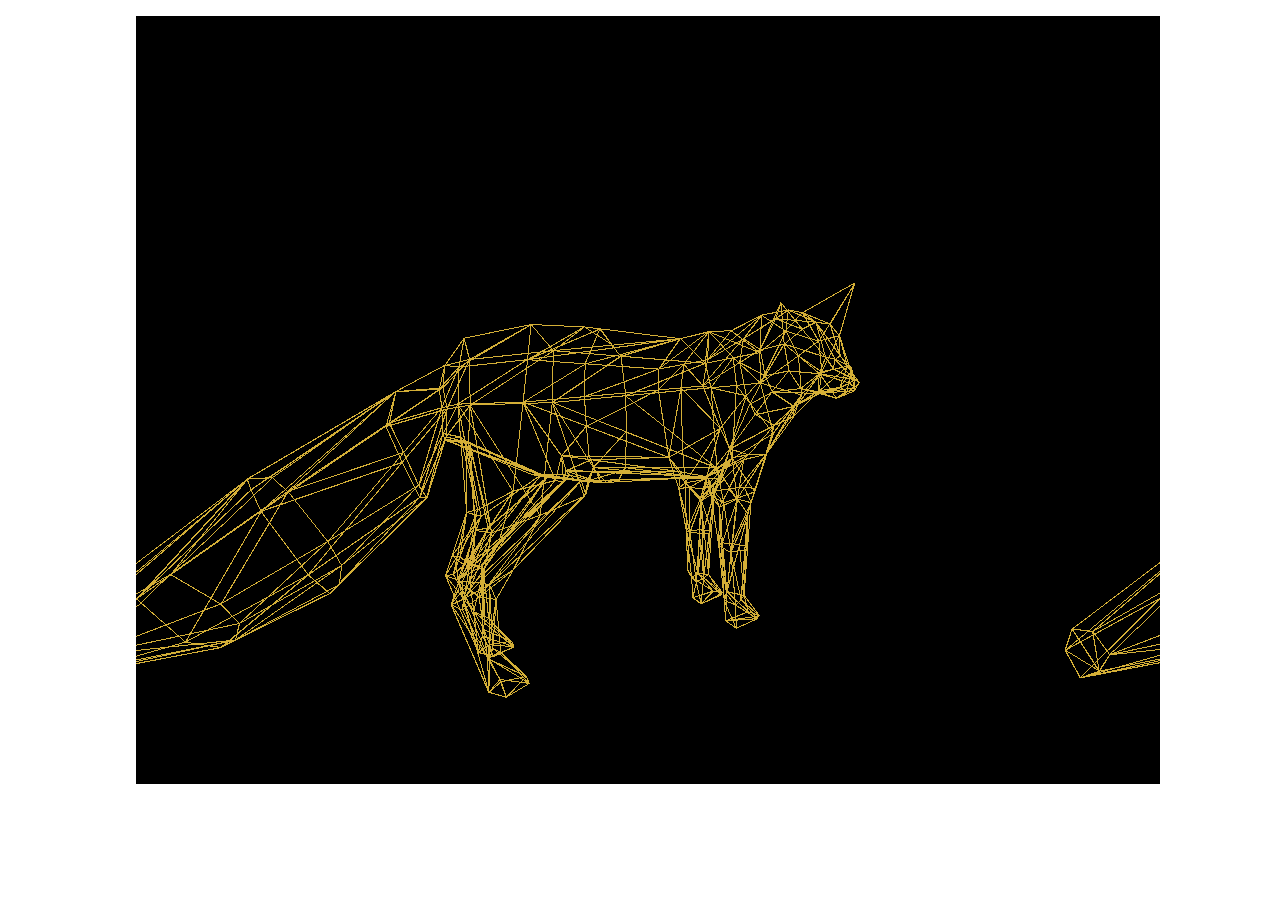
<file: index.html>
<!DOCTYPE html>
<html lang="en" dir="ltr">
  <head>
    <meta charset="utf-8">
    <title></title>
    <script src="lib/vuemin.js">
    </script>
    <link rel="stylesheet" type="text/css" href="rendererStyle.css">
  </head>
  <body>
    <div id="app" :class = "{'app':true}">
  <p>{{ message }}</p>
  <canvas id="canvas" :width="canvasWidth" :height="canvasHeight"  :class = "{'canvas':true}" ></canvas>

<div id="file-content"></div>
</div>

  </body>
     <script src="script/Device.js"></script>
    <script src="script/SwapChain.js"></script>
    <script src="script/Math.js"></script>
    <script src="script/Camera.js"></script>
    <script src="script/Vertex.js"></script>
    <script src="script/Model.js"></script>
  <script>
  var vue = new Vue({
    el: '#app',
    data: {
      message: '',
      canvasWidth: Math.width,
      canvasHeight: Math.height
    }
  })
  </script>
   
    
  <script>
      document.getElementById("canvas").style.left = window.innerWidth/2 - vue._data.canvasWidth/2 + "px";
      var camera = new Camera(vue._data.canvasWidth/ vue._data.canvasHeight);  
      var model = new Model();
      model.readModelFromSrc("src/low-poly-fox-by-pixelmannen.obj");
      model.scale(new Vector3(0.02,0.02,0.02));
      model.translate(new Vector3(0,-1,0));
      model.rotate(new Vector3(0,0.785,0));
      var verties = [new Vertex(-0.5,0.5,-0.5,1,0,0),
                     new Vertex(0.5,0.5,-0.5,1,0,0),
                     new Vertex(-0.5,-0.5,-0.5,1,0,0),
                     new Vertex(0.5,-0.5,-0.5,1,0,0),
                     new Vertex(-0.5,0.5,0.5,0,1,0),
                     new Vertex(0.5,0.5,0.5,0,0,1),
                     new Vertex(0.5,-0.5,0.5,1,0,0),
                     new Vertex(-0.5,-0.5,0.5,1,0,0),
                    ];
     
      var indexBuffer = [0,1,2,
                   1,2,3,
                   0,4,5,
                   0,5,1,
                   3,1,5,
                   3,5,6,
                   4,5,6,
                   6,7,4,
                   2,1,4,
                   4,7,2,
                   2,3,7,
                  ];
     
      var constantBuffer = {
          camera: camera,
          localOrigin: new Vector3(0.0, 0, 0),
      }
      var frame = 1000/30;
      var swapChain = new SwapChain();
      var device = swapChain.createDevice();
      var deviceContext = swapChain.createContext();
      var vertexSahder = device.createVertexShader();
      var pixelSahder = device.createPixelShader();
      
      vertexSahder.constantBuffer = constantBuffer;
      var frameBuffer = device.CreateBuffer(vue._data.canvasWidth * vue._data.canvasHeight * 4);
      swapChain.getBuffer(frameBuffer,vue._data.canvasWidth,vue._data.canvasHeight);
      var zBuffer = device.CreateBuffer(vue._data.canvasWidth * vue._data.canvasHeight, "zBuffer");
      
      var renderTargetView = device.createRenderTargetView(frameBuffer);
      var viewport = {
          startWidth:0,
          endWidth:vue._data.canvasWidth,
          startHeight:0,
          endHeight:vue._data.canvasHeight,
          canvasWidth: vue._data.canvasWidth,
          canvasHeight: vue._data.canvasHeight,
      }
      
      deviceContext.setViewport(viewport);
      deviceContext.setRenderTargetView(renderTargetView);
      deviceContext.setVertexShader(vertexSahder);
      deviceContext.setPixelShader(pixelSahder);
      deviceContext.setZBuffer(zBuffer);
      var outputVerties = [];
      var rotationRadian = 0;
     //  constantBuffer.localOrigin = translationMatrix(new Vector3(0, 1, 0)).timeVector3OutV3(constantBuffer.localOrigin);
      var rotationVector = new Vector3(0,0.009,0);
      
      setInterval(function(){
         deviceContext.clear();  
          
          //deviceContext.drawLine(screenCoordate, screenCoordate2);
         // rotationRadian+= 0.01;
          model.rotate(rotationVector);
         // console.log(constantBuffer.localOrigin);
         
          for (var i = 0; i < model.indexBuffer.length; i++)
              {
                  var index = model.indexBuffer[i];
                  
                  
                  var vertexOut = vertexSahder.vert(model.verties[index]);
                  
                  
                  outputVerties[i] = vertexOut;
                  
              }
           
          deviceContext.drawTrianglesLineMode(outputVerties);
          //deviceContext.drawTrianglesFace(outputVerties);
        // camera.cameraPosition = camera.cameraPosition.add(new Vector3(0.01,0,0));
          //console.log(vertexSahder.camera.cameraPosition);
        swapChain.present();
    
      },

    frame);


  </script>
</html>
</file>
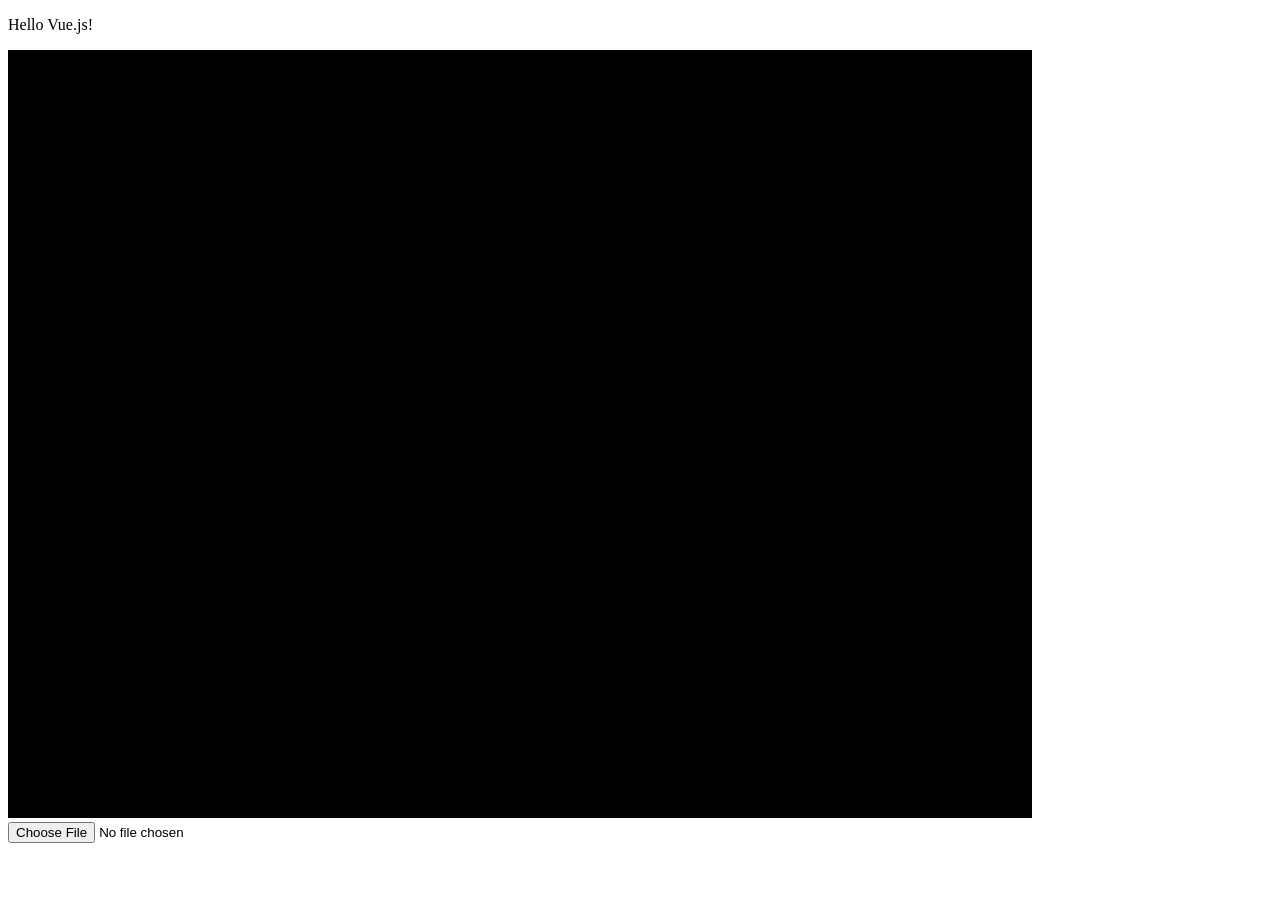
<file: renderer.html>
<!DOCTYPE html>
<html lang="en" dir="ltr">
  <head>
    <meta charset="utf-8">
    <title></title>
    <script src="lib/vuemin.js">
    </script>
    <link rel="stylesheet" type="text/css" href="rendererStyle.css">
  </head>
  <body>
    <div id="app" :class = "{'app':true}">
  <p>{{ message }}</p>
  <canvas id="canvas" :width="canvasWidth" :height="canvasHeight" :class = "{'canvas':true}"></canvas>
<input type="file" id="file-input" >
<div id="file-content"></div>
</div>

  </body>
     <script src="script/Device.js"> console.log(1);</script>
    <script src="script/SwapChain.js"></script>
    <script src="script/Math.js"></script>
    <script src="script/Camera.js"></script>
    <script src="script/Vertex.js"></script>
    <script src="script/Model.js"></script>
  <script>
  var vue = new Vue({
    el: '#app',
    data: {
      message: 'Hello Vue.js!',
      canvasWidth: Math.width,
      canvasHeight: Math.height
    }
  })
  </script>
   
    
  <script Access-Control-Allow-Origin: *>
      
      var camera = new Camera(vue._data.canvasWidth/ vue._data.canvasHeight);
      var model = new Model("src/tesetobj.obj");
      var verties = [new Vertex(-0.5,0.5,-0.5,1,0,0),
                     new Vertex(0.5,0.5,-0.5,1,0,0),
                     new Vertex(-0.5,-0.5,-0.5,1,0,0),
                     new Vertex(0.5,-0.5,-0.5,1,0,0),
                     new Vertex(-0.5,0.5,0.5,0,1,0),
                     new Vertex(0.5,0.5,0.5,0,0,1),
                     new Vertex(0.5,-0.5,0.5,1,0,0),
                    ];
     
      var indexBuffer = [0,1,2,
                   1,2,3,
                   0,4,5,
                   0,5,1,
                   3,1,5,
                   3,5,6,
                  ];
     
      var constantBuffer = {
          camera: camera,
          localOrigin: new Vector3(1.0, 0, 0),
      }
      var frame = 1000/30;
      var swapChain = new SwapChain();
      var device = swapChain.createDevice();
      var deviceContext = swapChain.createContext();
      var vertexSahder = device.createVertexShader();
      var pixelSahder = device.createPixelShader();
      
      vertexSahder.constantBuffer = constantBuffer;
      var frameBuffer = device.CreateBuffer(vue._data.canvasWidth * vue._data.canvasHeight * 4);
      swapChain.getBuffer(frameBuffer,vue._data.canvasWidth,vue._data.canvasHeight);
      var zBuffer = device.CreateBuffer(vue._data.canvasWidth * vue._data.canvasHeight, "zBuffer");
      
      var renderTargetView = device.createRenderTargetView(frameBuffer);
      var viewport = {
          startWidth:0,
          endWidth:vue._data.canvasWidth,
          startHeight:0,
          endHeight:vue._data.canvasHeight,
          canvasWidth: vue._data.canvasWidth,
          canvasHeight: vue._data.canvasHeight,
      }
      
      deviceContext.setViewport(viewport);
      deviceContext.setRenderTargetView(renderTargetView);
      deviceContext.setVertexShader(vertexSahder);
      deviceContext.setPixelShader(pixelSahder);
      deviceContext.setZBuffer(zBuffer);
      var outputVerties = [];
      var rotationRadian = 0;
      setInterval(function(){
         deviceContext.clear();  
          //deviceContext.drawLine(screenCoordate, screenCoordate2);
         // rotationRadian+= 0.01;
          constantBuffer.localOrigin = translationMatrix(new Vector3(0, 1, 0)).timeVector3OutV3(constantBuffer.localOrigin);
         // console.log(constantBuffer.localOrigin);
          for (var i = 0; i < verties.length; i++){
              var newPosition = rotateMatrixY(0.03).timeVector3OutV3(verties[i].position);
              verties[i].position = new Vector3(newPosition.x, newPosition.y, newPosition.z);
          }
          
          for (var i = 0; i < indexBuffer.length; i++)
              {
                  var index = indexBuffer[i];
                  
                  
                  var vertexOut = vertexSahder.vert(verties[index]);
                  
                  
                  outputVerties[i] = vertexOut;
                  
              }
           
          //deviceContext.drawTrianglesLineMode(outputVerties);
          deviceContext.drawTrianglesFace(outputVerties);
         //camera.cameraPosition = camera.cameraPosition.add(new Vector3(0.01,0.01,0));
          //console.log(vertexSahder.camera.cameraPosition);
        swapChain.present();
    
      },

    frame);


  </script>
</html>
</file>
<file: rendererStyle.css>
.app{
margin: 0 auto;


}

.canvas{
  border:0px solid #000000;
  position:relative; 
  
  
}
</file>
